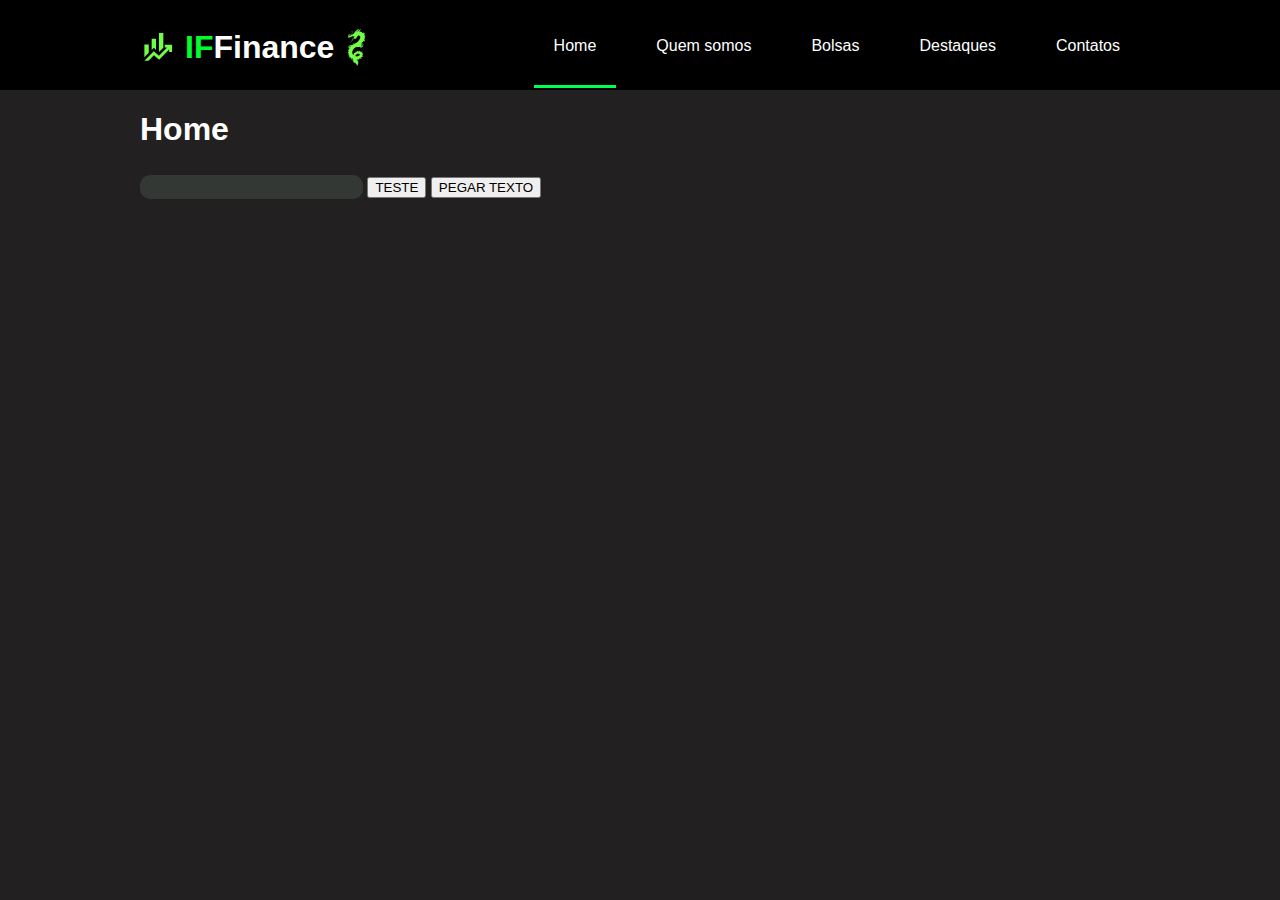
<file: iffinace/index.html>
<!DOCTYPE html>
<html lang="pt-BR">
    <head>
        <meta charset="UTF-8">
        <meta name="viewport" content="width=device-width, initial-scale=1.0">
        <title>IFFinance</title>
        <link rel="stylesheet" href="./css/style.css">
        <script>
            console.log("Deus Seja Louvado")
            var nome = "Renan";
            let idade = 40;
            const pi = 3.14;
            const idAdmins = [1,5,10,80]
            //const nomeCompleto = nome + " " + sobrenome

            function nomeCompleto (nome, sobrenome){
                return `${nome} ${sobrenome}`
            }

            const nCompleto = function(nome, sobrenome){
                return`${nome} ${sobrenome} `
            }

            const nmCompleto = (nome, sobrenome) => {
            return`${nome} ${sobrenome} `
            }

            const user = {
                id: 10,
                nome: "Paulo",
                sobrenome: "Matias",
                email : "paulo@gmail.com",
                nomeCompleto: (nome, sobrenome) => {
                    return `${nome} ${sobrenome}`
                }
            }
            const user2 = {
                id: 20,
                nome: "Jorge",
                email : "jorge@gmail.com"
            }
            const user3 = {
                id: 30,
                nome: "Arthur",
                email : "arthur@gmail.com"
            }
            const usuario = [user, user2, user3]
             console.log (`Ola ${nomeCompleto(user.nome, user.sobrenome)}, seja bem-vindo`)
            console.log (`Ola ${usuario[0].id}, seja bem-vindo`)
            console.log (`Ola ${usuario[0].nome}, seja bem-vindo`)
            console.log (`Ola ${usuario[0].email}, seja bem-vindo`)
            console.log (`Ola ${usuario[1].id}, seja bem-vindo`)
            console.log (`Ola ${usuario[1].nome}, seja bem-vindo`)
            console.log (`Ola ${usuario[1].email}, seja bem-vindo`)
            console.log (`Ola ${usuario[2].id}, seja bem-vindo`)
            console.log (`Ola ${usuario[2].nome}, seja bem-vindo`)
            console.log (`Ola ${usuario[2].email}, seja bem-vindo`)

        </script>
    </head>
    <body>
        <header>
            <div class="wrapper">
                <div id="logo">
                    <a href="./index.html">
                    <img src="./img/finance_mode_24dp_75FB4C_FILL0_wght400_GRAD0_opsz24.svg" alt = "Logo de finanças do IF Finances">
                        <h1> <b style="color: rgb(0, 255, 42);">IF</b>Finance</h1>
                        <img src="./img/dragao.svg" alt = "Logo de finanças do IF Finances">
                    </a>
                </div>
                <nav>
                    <ul>
                        <li> <a class= "active "href="./index.html">Home</a></li>
                        <li> <a href="./quem-somos.html">Quem somos</a></li>
                        <li> <a href="./bolsas.html">Bolsas</a></li>
                        <li> <a href="./destaques.html">Destaques</a></li>
                        <li> <a href="./contatos.html">Contatos</a></li>
                    </ul>
                </nav>
            </div>
        </header>
        <main>
            <div class="wrapper">
                <h1>Home</h1>

                <input type="text" id= "txtinput">

                <button onclick="mudar()"> TESTE</button>
                <button onclick="pegarTexto()"> PEGAR TEXTO</button>

                <div id="resultado"></div>
            </div>
        </main>
    </body>
    <script>
        const logo = document.getElementById('logo')
        console.log ("AAAAAA")
        console.log (logo)
        //logo.style.backgroundColor = "#FFF"
        //logo.innerHTML = '<p>NovoLogo'
        //logo.innerHTML += '<p>Novo LOGO'
            let coratual = 'preto'
        const mudar = () => {
            const logo = document.getElementById('logo')
            const logocolor = logo.style.background
            if (coratual === 'preto'){
                logo.style.backgroundColor = "#FFF"
                coratual = "branco"
            }
            else{
                logo.style.backgroundColor = "#000"
                coratual = "preto"
            }
            //logo.style.backgroundColor = "#FFF"
            console.log ('Clicado...')
        }

        function pegarTexto (){
            const txtinput = document.getElementById('txtinput')
            const resultado= document.getElementById('resultado')

            resultado.innerHTML = `<p>${txtinput.value}<p>` 

        }
    </script>
</html>
</file>
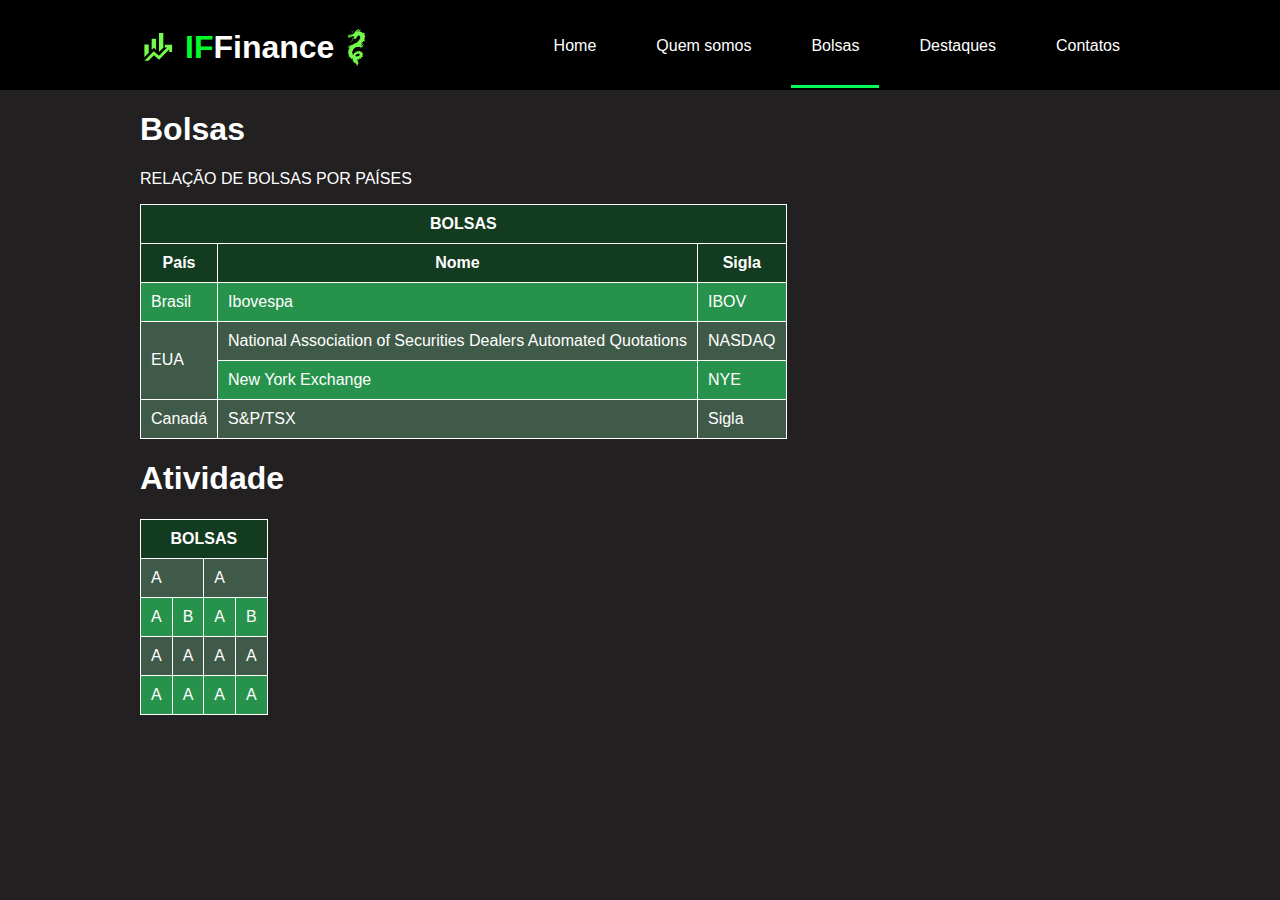
<file: HTML/exercicio1.html>
<!DOCTYPE html>
<html lang="pt-BR">
    <head>
        <meta charset="UTF-8">
        <meta name="viewport" content="width=device-width, initial-scale=1.0">
        <title>IFFinance</title>
        <link rel="stylesheet" href="../css/exercicio1.css">
    </head>
    <body>
        <header>
            <div class="wrapper">
                <div id="logo">
                    <a href="./index.html">
                    <img src="../iffinace/img/finance_mode_24dp_75FB4C_FILL0_wght400_GRAD0_opsz24.svg" alt = "Logo de finanças do IF Finances">
                        <h1> <b style="color: rgb(0, 255, 42);">IF</b>Finance</h1>
                        <img src="../iffinace/img/dragao.svg" alt = "Logo de finanças do IF Finances">
                    </a>
                </div>
                <nav>
                    <ul>
                        <li> <a href="./index.html">Home</a></li>
                        <li> <a href="./quem-somos.html">Quem somos</a></li>
                        <li> <a class= "active " href="./bolsas.html">Bolsas</a></li>
                        <li> <a href="./destaques.html">Destaques</a></li>
                        <li> <a href="./contatos.html">Contatos</a></li>
                    </ul>
                </nav>
            </div>
        </header>
        <main>
            <div class="wrapper">
                <h1>Bolsas</h1>
                <p> RELAÇÃO DE BOLSAS POR PAÍSES</p>
                <table >
                    <tr>
                        <th colspan="3">
                            BOLSAS
                        </th>
                    </tr>
                    <tr>
                        <th> País</th>
                        <th> Nome</th>
                        <th> Sigla</th>
                    </tr>
                    <tr>
                        <td> Brasil</td>
                        <td> Ibovespa</td>
                        <td> IBOV</td>
                    </tr>
                    <tr>
                        <td rowspan="2"> EUA</td>
                        <td> National Association of Securities Dealers Automated Quotations</td>
                        <td> NASDAQ</td>
                    </tr>
                    <tr>
                        <td> New York Exchange</td>
                        <td> NYE</td>
                    </tr>
                    <tr>
                        <td> Canadá</th>
                        <td> S&P/TSX</th>
                        <td> Sigla</th>
                    </tr>
                </table>
                <h1> Atividade</h1>
                <table>
                    <tr>                    
                        <th colspan="4">BOLSAS </th>
                    </tr>
                    <tr>
                        <td rowspan="" colspan="2"> A</td>
                        <td rowspan="" colspan="2"> A</td>
                    </tr>
                    <tr>
                        <td rowpan=""> A</td>
                        <td rowspan=""> B</td>
                        <td rowpan=""> A</td>
                        <td rowspan=""> B</td>
                    </tr>
                    <tr>
                        <td>A</td>
                        <td>A</td>
                        <td>A</td>
                        <td>A</td>
                    </tr>
                    <tr>
                        <td>A</td>
                        <td>A</td>
                        <td>A</td>
                        <td>A</td>
                    </tr>
           
                </table>
            </div>
        </main>
    </body>
</html>
</file>
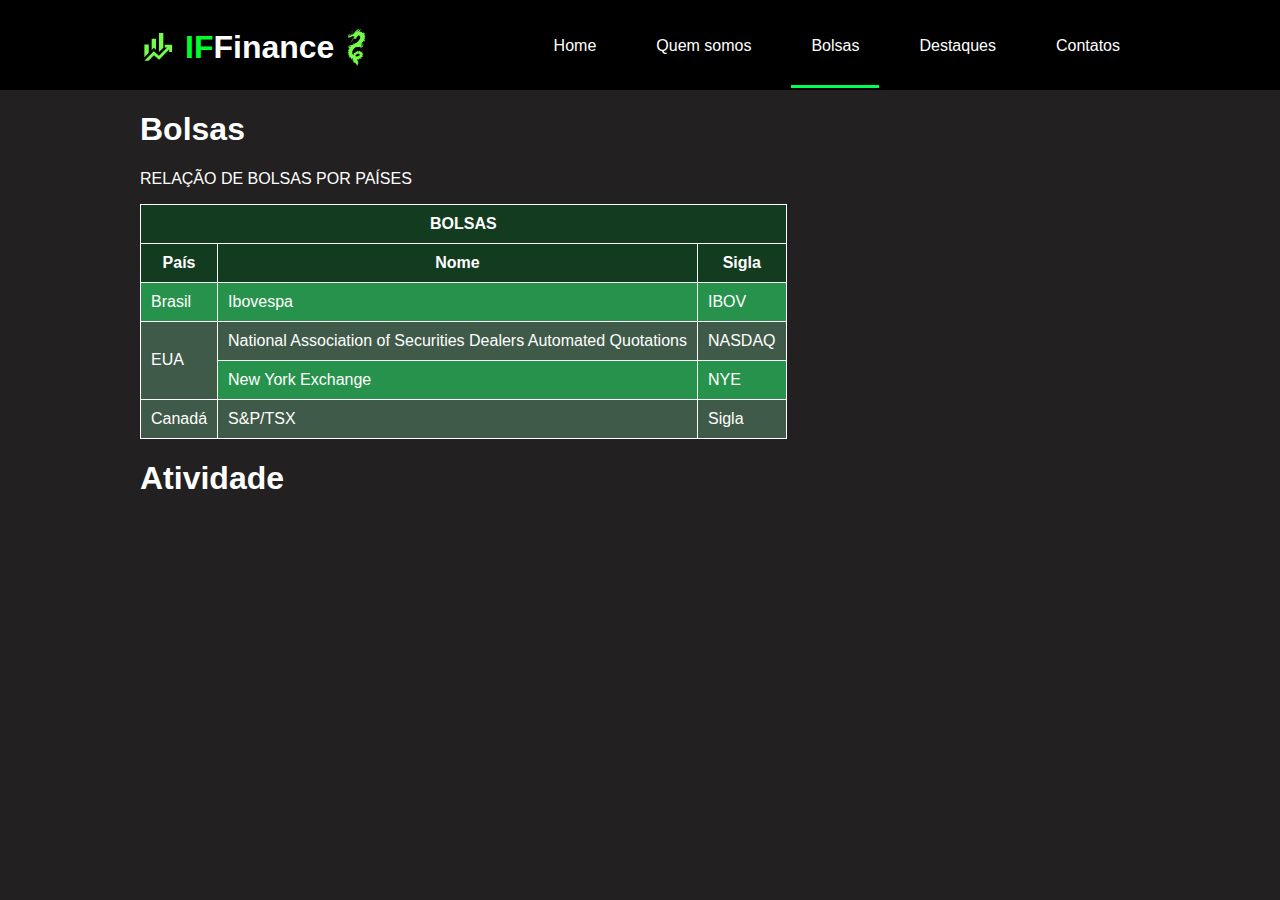
<file: iffinace/bolsas.html>
<!DOCTYPE html>
<html lang="pt-BR">
    <head>
        <meta charset="UTF-8">
        <meta name="viewport" content="width=device-width, initial-scale=1.0">
        <title>IFFinance</title>
        <link rel="stylesheet" href="./css/style.css">
    </head>
    <body>
        <header>
            <div class="wrapper">
                <div id="logo">
                    <a href="./index.html">
                    <img src="./img/finance_mode_24dp_75FB4C_FILL0_wght400_GRAD0_opsz24.svg" alt = "Logo de finanças do IF Finances">
                        <h1> <b style="color: rgb(0, 255, 42);">IF</b>Finance</h1>
                        <img src="./img/dragao.svg" alt = "Logo de finanças do IF Finances">
                    </a>
                </div>
                <nav>
                    <ul>
                        <li> <a href="./index.html">Home</a></li>
                        <li> <a href="./quem-somos.html">Quem somos</a></li>
                        <li> <a class= "active " href="./bolsas.html">Bolsas</a></li>
                        <li> <a href="./destaques.html">Destaques</a></li>
                        <li> <a href="./contatos.html">Contatos</a></li>
                    </ul>
                </nav>
            </div>
        </header>
        <main>
            <div class="wrapper">
                <h1>Bolsas</h1>
                <p> RELAÇÃO DE BOLSAS POR PAÍSES</p>
                <table >
                    <tr>
                        <th colspan="3">
                            BOLSAS
                        </th>
                    </tr>
                    <tr>
                        <th> País</th>
                        <th> Nome</th>
                        <th> Sigla</th>
                    </tr>
                    <tr>
                        <td> Brasil</td>
                        <td> Ibovespa</td>
                        <td> IBOV</td>
                    </tr>
                    <tr>
                        <td rowspan="2"> EUA</td>
                        <td> National Association of Securities Dealers Automated Quotations</td>
                        <td> NASDAQ</td>
                    </tr>
                    <tr>
                        <td> New York Exchange</td>
                        <td> NYE</td>
                    </tr>
                    <tr>
                        <td> Canadá</th>
                        <td> S&P/TSX</th>
                        <td> Sigla</th>
                    </tr>
                </table>
                <h1> Atividade</h1>
            </div>
        </main>
    </body>
</html>
</file>
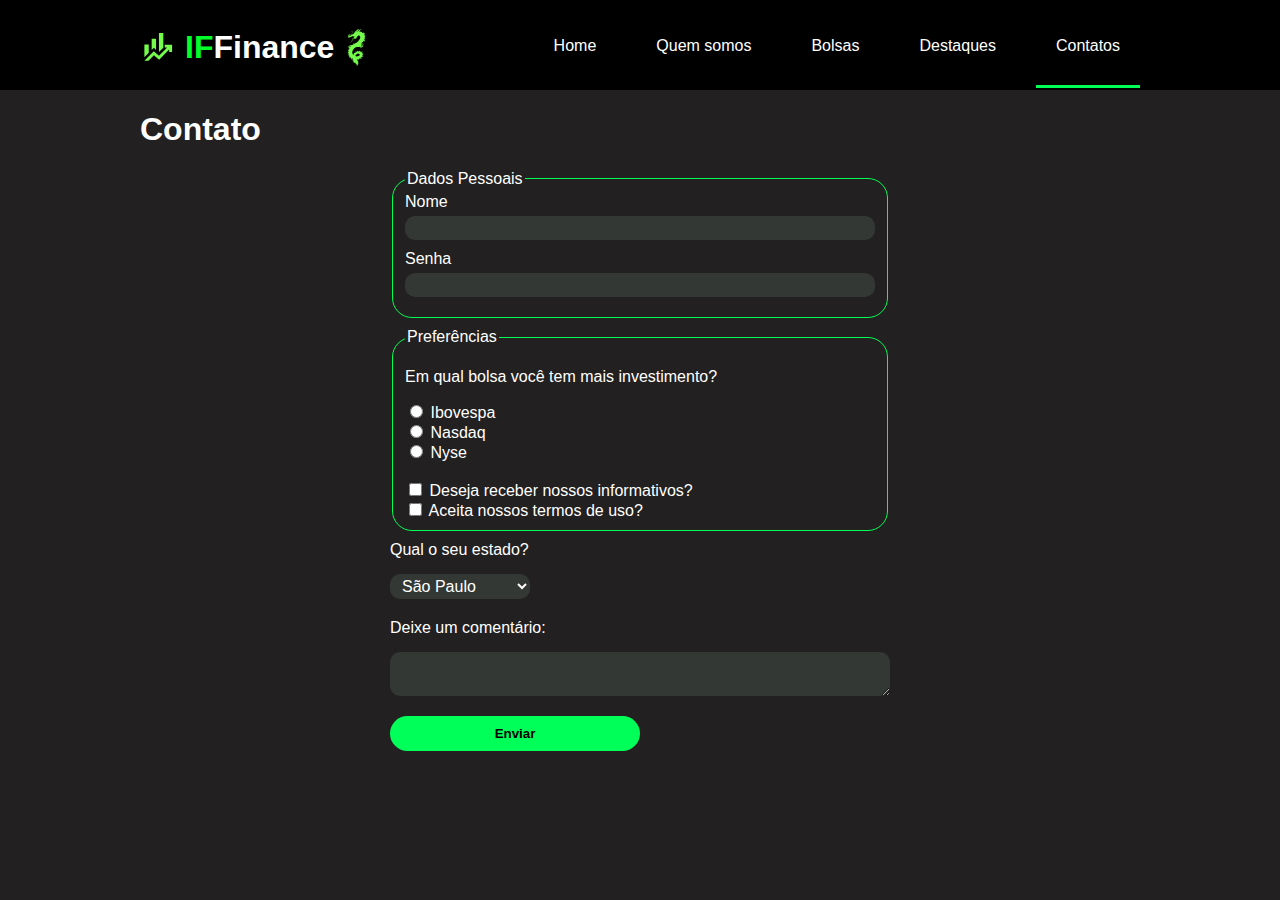
<file: iffinace/contatos.html>
<!DOCTYPE html>
<html lang="pt-BR">
    <head>
        <meta charset="UTF-8">
        <meta name="viewport" content="width=device-width, initial-scale=1.0">
        <title>IFFinance</title>
        <link rel="stylesheet" href="./css/style.css">
    </head>
    <body>
        <header>
            <div class="wrapper">
                <div id="logo">
                    <a href="./index.html">
                    <img src="./img/finance_mode_24dp_75FB4C_FILL0_wght400_GRAD0_opsz24.svg" alt = "Logo de finanças do IF Finances">
                        <h1> <b style="color: rgb(0, 255, 42);">IF</b>Finance</h1>
                        <img src="./img/dragao.svg" alt = "Logo de finanças do IF Finances">
                    </a>
                </div>
                <nav>
                    <ul>
                        <li> <a href="./index.html">Home</a></li>
                        <li> <a href="./quem-somos.html">Quem somos</a></li>
                        <li> <a href="./bolsas.html">Bolsas</a></li>
                        <li> <a href="./destaques.html">Destaques</a></li>
                        <li> <a class= "active " href="./contatos.html">Contatos</a></li>
                    </ul>
                </nav>
            </div>
        </header>
        <main>
            <div class="wrapper">
                <h1>Contato</h1>
                <form>
                    <fieldset>
                        <legend> Dados Pessoais</legend>
                        <label for="nome">Nome</label>
                        <input type="text" id="nome" name="nome">
                        <label for="senha">Senha</label>
                        <input type="password" id="senha" name="senha">
                    </fieldset>
                    <fieldset>
                    <legend>Preferências</legend>
                    <p> Em qual bolsa você tem mais investimento?</p>
                    <div>
                        <input type="radio" id="ibovespa" name="bolsa"value="ibovespa">
                        <label for="ibovespa">Ibovespa</label>
                    </div>
                    <div>
                        <input type="radio" id="nasdaq" name="bolsa"value="nasdaq">
                        <label for="nasdaq">Nasdaq</label>
                    </div>
                    <div>
                        <input type="radio" id="nyse" name="bolsa" value="nyse">
                        <label for="nyse">Nyse</label>
                    </div>
                    <br>
                    <div>
                        <input type="checkbox" id="newsletter" name="news">
                        <label for="nyse">Deseja receber nossos informativos?</label>
                    </div>
                    <div>
                        <input type="checkbox" id="newsletter" name="news">
                        <label for="nyse">Aceita nossos termos de uso?</label>
                    </div>
                    </fieldset>
                    <label for="estados">Qual o seu estado?</label>
                    <select id="estados" name="estados">
                        <option> São Paulo</option>
                        <option> Minas Gerais</option>
                        <option> Rio de Janeiro</option>
                        <option> Pernambuco</option>
                    </select>

                    <label for="comentario">Deixe um comentário:</label>
                    <textarea id="comentario" nome="comentario"></textarea>
                    <input type="submit" value="Enviar">

                </form>

            </div>
        </main>
    </body>
</html>
</file>
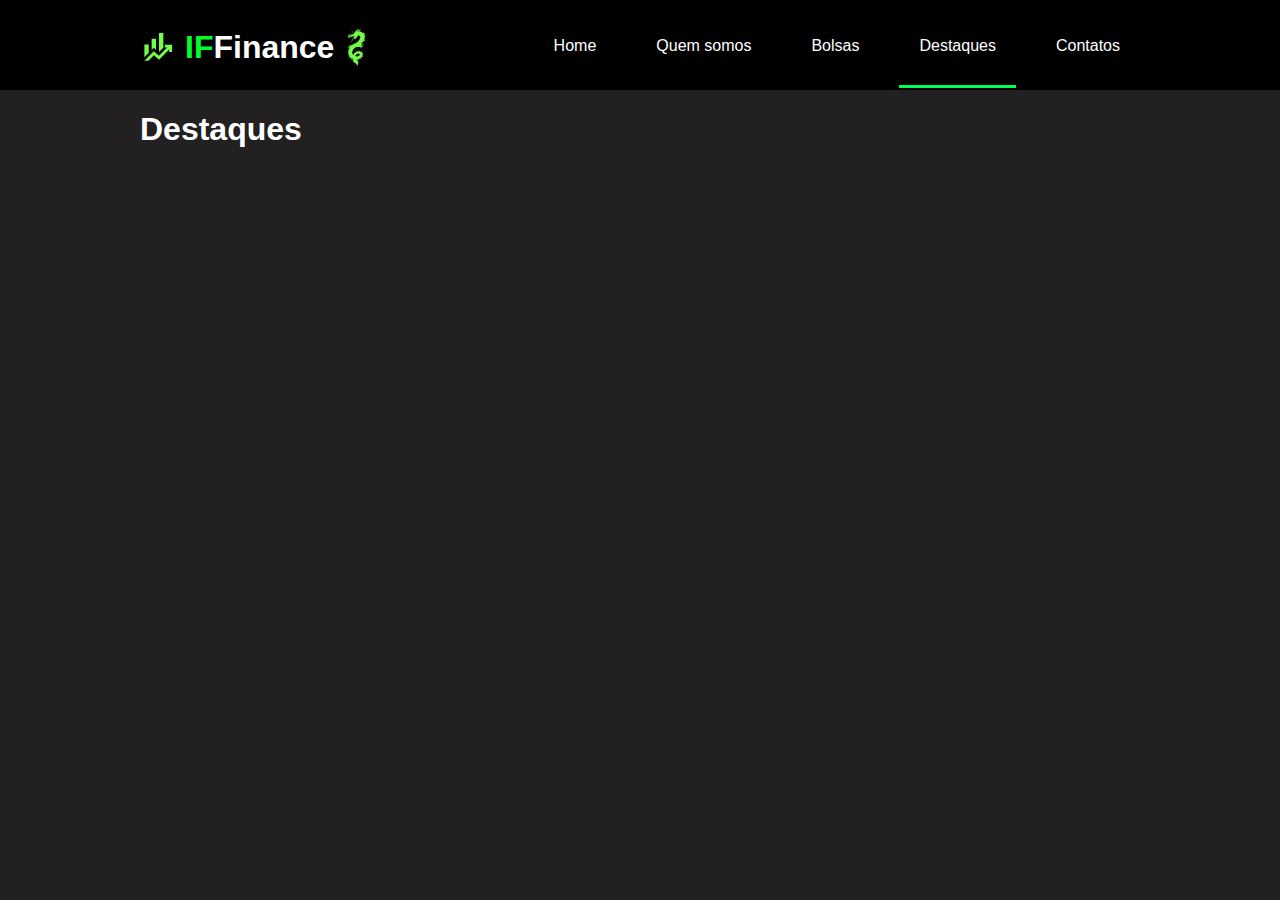
<file: iffinace/destaques.html>
<!DOCTYPE html>
<html lang="pt-BR">
    <head>
        <meta charset="UTF-8">
        <meta name="viewport" content="width=device-width, initial-scale=1.0">
        <title>IFFinance</title>
        <link rel="stylesheet" href="./css/style.css">
    </head>
    <body>
        <header>
            <div class="wrapper">
                <div id="logo">
                    <a href="./index.html">
                    <img src="./img/finance_mode_24dp_75FB4C_FILL0_wght400_GRAD0_opsz24.svg" alt = "Logo de finanças do IF Finances">
                        <h1> <b style="color: rgb(0, 255, 42);">IF</b>Finance</h1>
                        <img src="./img/dragao.svg" alt = "Logo de finanças do IF Finances">
                    </a>
                </div>
                <nav>
                    <ul>
                        <li> <a href="./index.html">Home</a></li>
                        <li> <a href="./quem-somos.html">Quem somos</a></li>
                        <li> <a href="./bolsas.html">Bolsas</a></li>
                        <li> <a class= "active href="./destaques.html">Destaques</a></li>
                        <li> <a href="./contatos.html">Contatos</a></li>
                    </ul>
                </nav>
            </div>
        </header>
        <main>
            <div class="wrapper">
                <h1>Destaques</h1>
            </div>
        </main>
    </body>
</html>
</file>
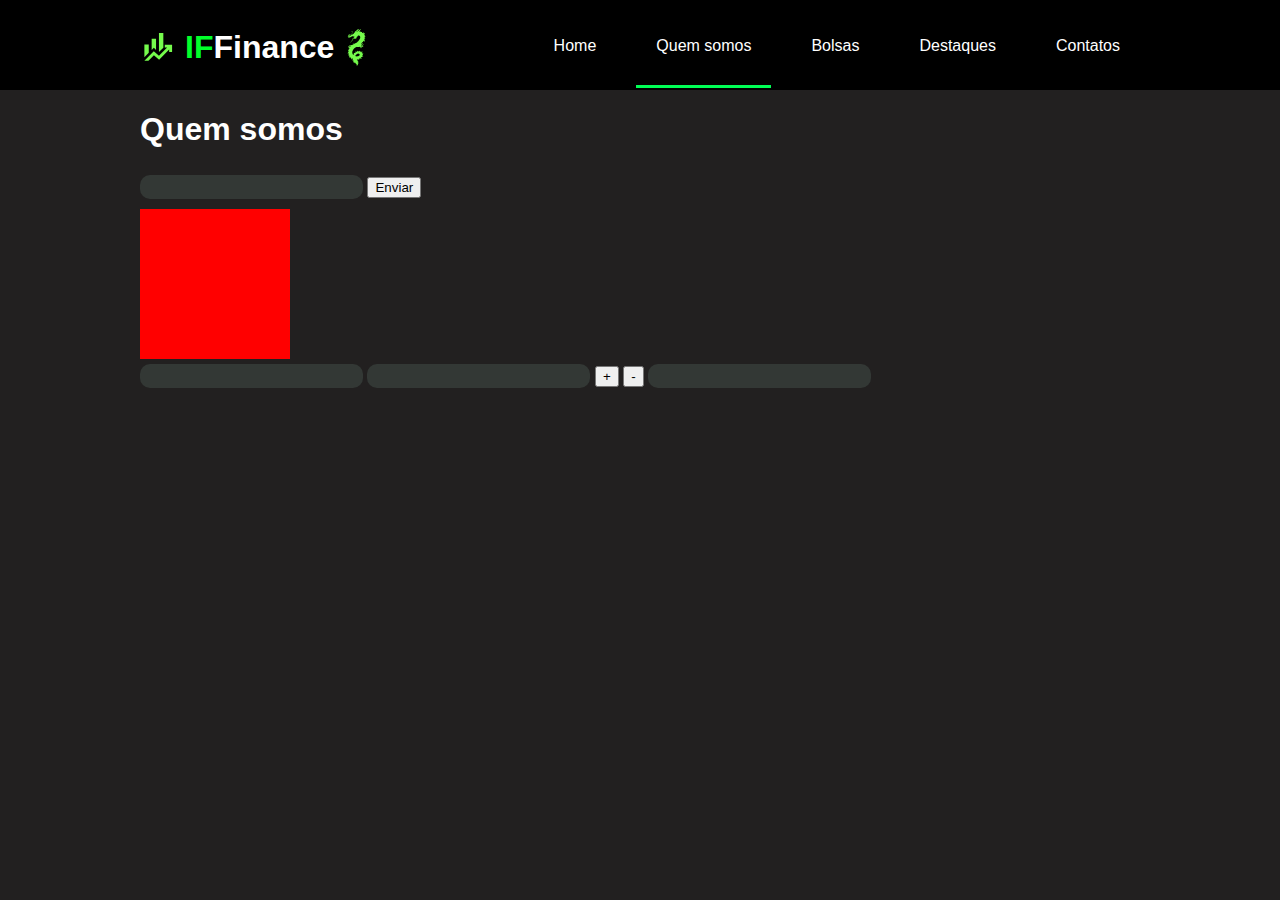
<file: iffinace/quem-somos.html>
<!DOCTYPE html>
<html lang="pt-BR">
    <head>
        <meta charset="UTF-8">
        <meta name="viewport" content="width=device-width, initial-scale=1.0">
        <title>IFFinance</title>
        <link rel="stylesheet" href="./css/style.css">
    </head>
    <body>
        <header>
            <div class="wrapper">
                <div id="logo">
                    <a href="./index.html">
                    <img src="./img/finance_mode_24dp_75FB4C_FILL0_wght400_GRAD0_opsz24.svg" alt = "Logo de finanças do IF Finances">
                        <h1> <b style="color: rgb(0, 255, 42);">IF</b>Finance</h1>
                        <img src="./img/dragao.svg" alt = "Logo de finanças do IF Finances">
                    </a>
                </div>
                <nav>
                    <ul>
                        <li> <a href="./index.html">Home</a></li>
                        <li> <a class= "active " href="./quem-somos.html">Quem somos</a></li>
                        <li> <a href="./bolsas.html">Bolsas</a></li>
                        <li> <a href="./destaques.html">Destaques</a></li>
                        <li> <a href="./contatos.html">Contatos</a></li>
                    </ul>
                </nav>
            </div>
        </header>
        <main>
            <div class="wrapper">
                <h1>Quem somos</h1>
                <div id="mudar">
                <input type="text" id="cortexto">
                <button onclick="MudarCor()"> Enviar</button>
                <div id = "Cor"> </div>
            </div>
                <div id="calc"> 
                    <input type="text" id="num1">
                    <input type="text" id="num2">
                    <button onclick="Soma()"> +</button>
                    <button onclick="Subtracao()"> -</button>
                    <input type="text" id="resu">
                </div>
                <script>
                    function Soma(num1, num2, resu){
                        resu = num1 + num2;
                        return resu
                    }
                    function Subtracao(num1, num2, resu){
                        const num1 = document.getElementById('num1')
                        const num2 = document.getElementById('num2')
                        var resu = document.getElementById('resu')
                        resu = num1 - num2;
                        return resu;
                    }
                    function MudarCor(){
                        const cortexto = document.getElementById('cortexto')
                        Cor.style.background = document.getElementById('cortexto').value
                    }
                </script>
            </div>
        </main>
    </body>
</html>
</file>
<file: iffinace/css/style.css>
html, body {
    margin: 0;
    padding: 0;
    font-family: -apple-system,'Segoe UI', Tahoma, Geneva, Verdana, sans-serif;
} 
body {
    background-color: rgb(34, 32, 32);
    
}
header {
    height:90px;
    background-color: black;
}
form {
    display: flex;
    margin: 0 auto
}
.wrapper {
    width: 1000px;
    margin: 0 auto;
    color: #fff;
}
#Cor {
    width: 150px;
    height: 150px;
    background-color: red;
}
#logo {
    width: 150px;
}
#logo a {
    display: flex;
    gap: 10px;
    text-decoration: none;
}
#logo h1 {
    margin: 0px;
    color: white;
}
header .wrapper {
    display: flex;
    justify-content: space-between;
    align-items: center;
    height: 95px;
}

nav ul {
    display: flex;
    list-style-type: none;
    padding: 0;
    gap: 20px;
    color: rgb(0, 255, 85);
   
}

header nav ul li a{
    color: #fff;
    text-decoration: none;
    display: block;
    padding: 30px 20px;
}
header nav ul li a:hover{
    color: #818181;
    border-bottom: 3px solid #ffffff;
}
.active{
    border-bottom: 3px solid #00ff55;
}
.active:hover{
    border-bottom: 3px solid #00ff55;
}
table {
    border: 1px solid white;
    border-collapse: collapse;
}

th, td {
    border: 1px solid white;
    border-collapse: collapse;
    padding: 10px;
}

tr:nth-child(even) {
    background-color: #405a49;
}
tr:nth-child(odd) {
    background-color: #27924c;
}
th:nth-child(1){
    background-color: #133b20;
}
th:nth-child(2){
    background-color: #133b20;
}
th:nth-child(3){
    background-color: #133b20;
}
form{
    display: flex;
    flex-direction: column;
    gap:10px;
    width: 50%;
}
fieldset{
    border: 1px solid #00ff55;
    border-radius: 20px;

}
fieldset:first-child{
    display: flex;
    flex-direction: column;
}

input[type=text], input[type=password], select, textarea{
    border-radius: 10px;
    padding: 3px 8px;
    border: none;
    margin: 5px 0 10px 0;
    background-color: #333835;
    color: white;
    font-size: 16px;
}
select{
    width: fit-content;
}
input[type=submit]{
    width: 50%;
    background-color: #00ff59;
    border-radius: 20px;
    border: none;
    padding: 10px 20px;
    font-weight: bold;
    cursor: pointer;
}

input[type=submit]:hover{
    width: 50%;
    background-color: #00d64b;
    border-radius: 20px;
    border: none;
    padding: 10px 20px;
    font-weight: bold;
    cursor: pointer;
}
</file>
<file: css/exercicio1.css>
html, body {
    margin: 0;
    padding: 0;
    font-family: -apple-system,'Segoe UI', Tahoma, Geneva, Verdana, sans-serif;
} 
body {
    background-color: rgb(34, 32, 32);
}
header {
    height:90px;
    background-color: black;
}

.wrapper {
    width: 1000px;
    margin: 0 auto;
    color: #fff;
}

#logo {
    width: 150px;
}
#logo a {
    display: flex;
    gap: 10px;
    text-decoration: none;
}
#logo h1 {
    margin: 0px;
    color: white;
}
header .wrapper {
    display: flex;
    justify-content: space-between;
    align-items: center;
    height: 95px;
}

nav ul {
    display: flex;
    list-style-type: none;
    padding: 0;
    gap: 20px;
    color: rgb(0, 255, 85);
   
}

header nav ul li a{
    color: #fff;
    text-decoration: none;
    display: block;
    padding: 30px 20px;
}
header nav ul li a:hover{
    color: #818181;
    border-bottom: 3px solid #ffffff;
}
.active{
    border-bottom: 3px solid #00ff55;
}
.active:hover{
    border-bottom: 3px solid #00ff55;
}
table {
    border: 1px solid white;
    border-collapse: collapse;
}

th, td {
    border: 1px solid white;
    border-collapse: collapse;
    padding: 10px;
}

tr:nth-child(even) {
    background-color: #405a49;
}
tr:nth-child(odd) {
    background-color: #27924c;
}
th:nth-child(1){
    background-color: #133b20;
}
th:nth-child(2){
    background-color: #133b20;
}
th:nth-child(3){
    background-color: #133b20;
}
</file>
